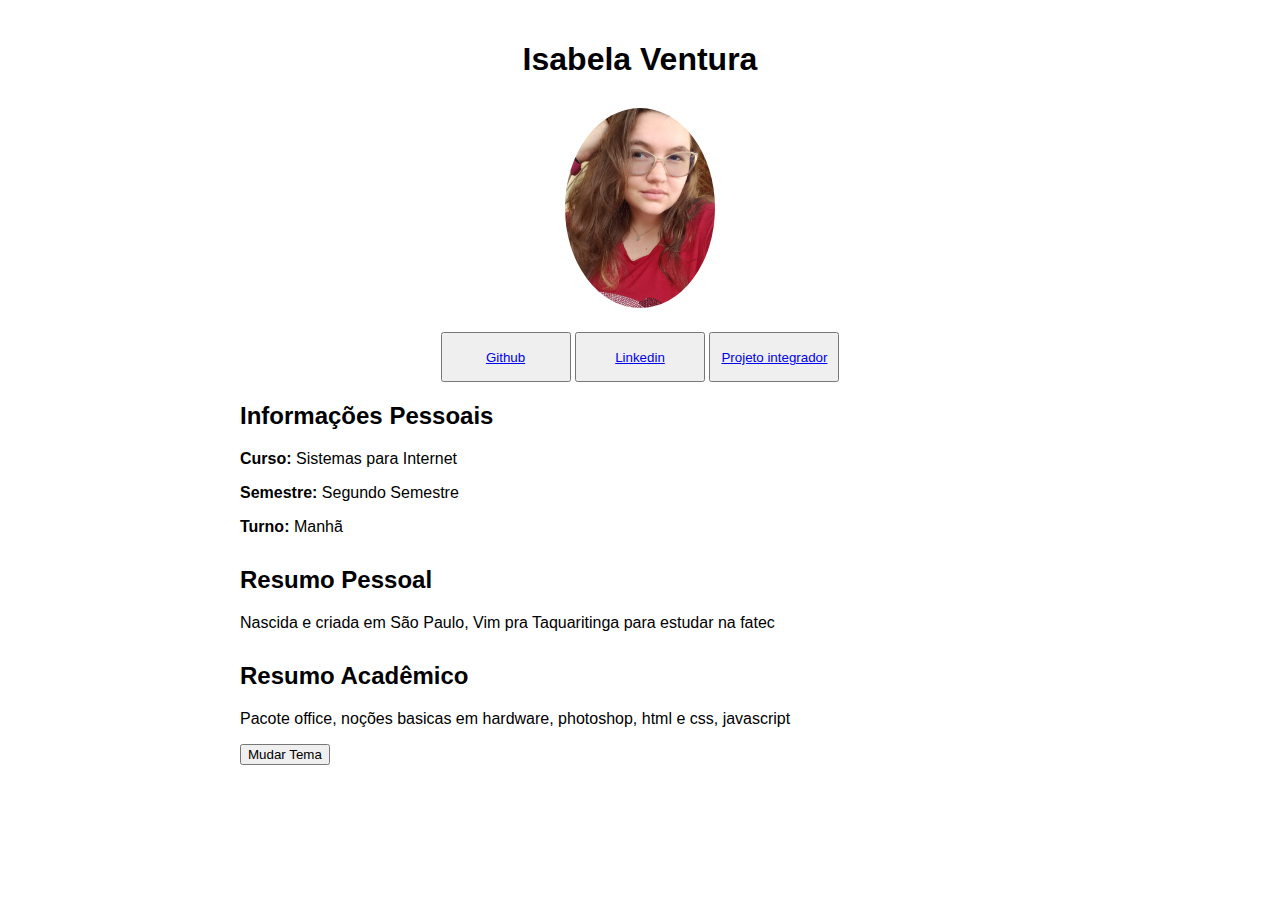
<file: IsabelaVentura.html>
<!DOCTYPE html>
<html lang="pt-br">

  <head>
    <meta charset="UTF-8">
    <meta name="viewport" content="width=device-width, initial-scale=1.0">
    <title>Isabela Ventura</title>
    <script type="text/javascript" src="IsabelaVentura.js" defer=""></script>
    <meta name="description" content="Portifilio de Isabela Ventura - futura desenvolvedora Front-end.">
    <link rel="stylesheet" href="IsabelaVentura.css">
  </head>
  <body>
      <header>
        <h1>Isabela Ventura</h1>
        <img src="/imagens/Imagem de perfil.jpeg" alt="Foto de uma mulher branca, esta vestindo uma camiseta vermelha, tem cabelos loiros e usa oculos"><br>
        <button><a href="https://github.com/IsabelaVentura" target="_blank">Github</a></button>
        <button><a href="https://www.linkedin.com/in/isabela-ventura-965bb37b/" target="_blank">Linkedin</a></button>
        <button><a href="index.html" target="_blank">Projeto integrador</a></button>
      </header>
      <main>
        <section class="info">
          <h2>Informações Pessoais</h2>
          
          <p><strong>Curso:</strong> Sistemas para Internet</p>
          <p><strong>Semestre:</strong> Segundo Semestre</p>
          <p><strong>Turno:</strong> Manhã</p>
        </section>
        <section class="resumo">
          <h2>Resumo Pessoal</h2>
          <p>Nascida e criada em São Paulo, Vim pra Taquaritinga para estudar na fatec</p>
        </section>
        <section class="academico">
          <h2>Resumo Acadêmico</h2>
          <p>Pacote office, noções basicas em hardware, photoshop, html e css, javascript </p>
        </section>
      </main>
      <div vw class="enabled">
        <div vw-access-button class="active"></div>
        <div vw-plugin-wrapper>
          <div class="vw-plugin-top-wrapper"></div>
        </div>
      </div>
      <script src="https://vlibras.gov.br/app/vlibras-plugin.js"></script>
      <script>
          new window.VLibras.Widget();
      </script>

    <script src="IsabelaVentura.js"></script>



  </body>

</html>
</file>
<file: IsabelaVentura.css>
/* Estilos básicos para o portfólio */

body {
    font-family: Arial, sans-serif;
    margin: 0;
    padding: 0;
    max-width: 800px;
    margin: 0 auto;
    padding: 20px;
}
header {
    text-align: center;
    margin-bottom: 20px;
}
header img {
    width: 150px;
    border-radius: 50%;
    margin-top: 20px;
}
header button{
    margin-top: 20px;
    width: 130px;
    height: 50px;
}
h1 {
    margin-bottom: 10px;
}

.info p {
    margin-bottom: 5px;
}

.resumo,
.academico {
    margin-top: 30px;
}

@media (max-width: 600px) {
    header img {
        width: 100px;
        height: 100px;
    }
}

.dark-theme {
    background-color: #333;
    color: #fff;
}
</file>
